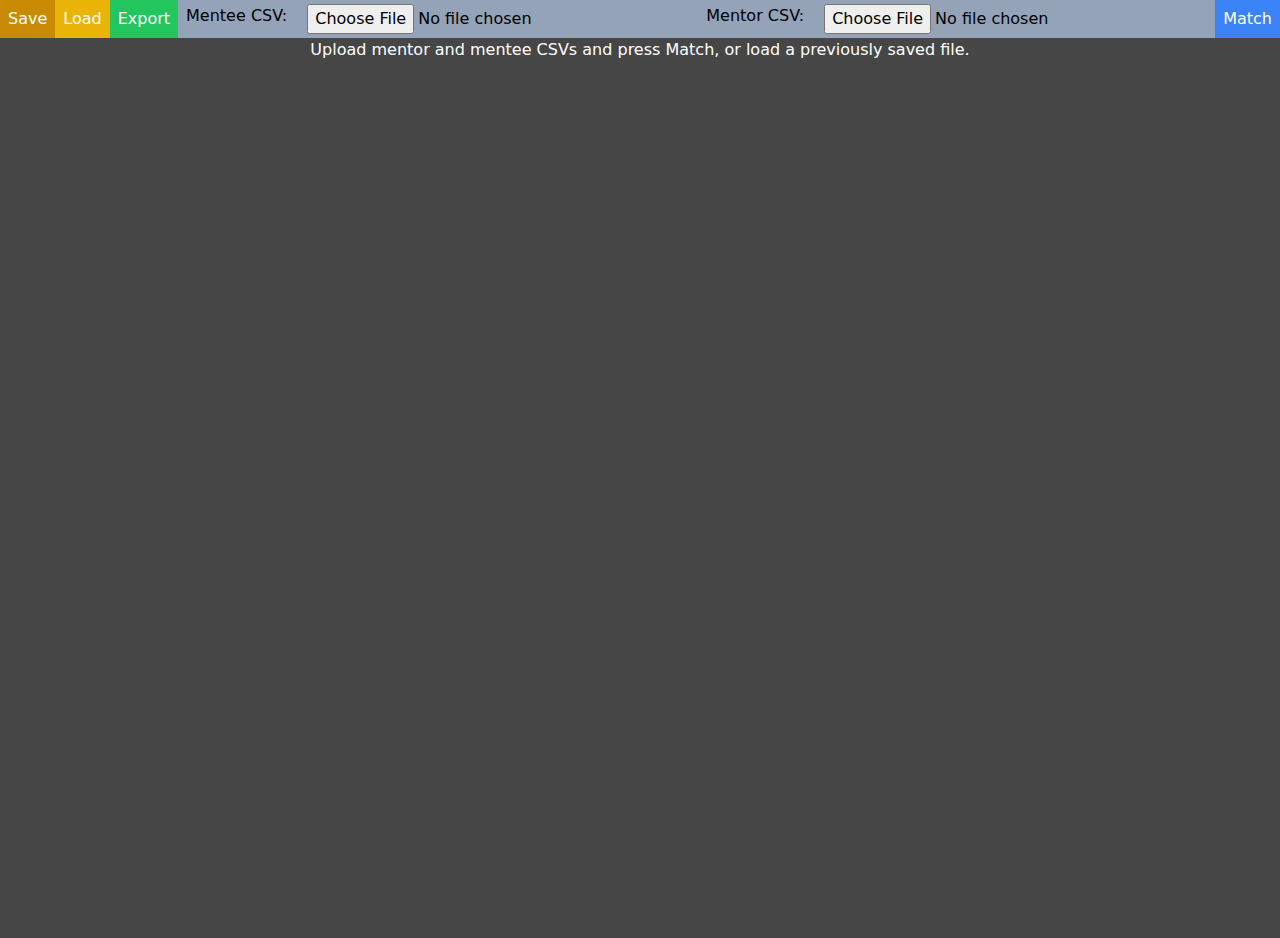
<file: index.html>
<!DOCTYPE html><html lang="en"><head><meta charSet="utf-8"/><meta name="viewport" content="width=device-width, initial-scale=1"/><link rel="stylesheet" href="/_next/static/css/13b041e61ce97c46.css" crossorigin="" data-precedence="next"/><link rel="stylesheet" href="/_next/static/css/fcbe45a05be2942c.css" crossorigin="" data-precedence="next"/><link rel="preload" as="script" fetchPriority="low" href="/_next/static/chunks/webpack-869fab131070ce73.js" crossorigin=""/><script src="/_next/static/chunks/fd9d1056-05aa7c78ba66415b.js" async="" crossorigin=""></script><script src="/_next/static/chunks/472-89def84abeed1be4.js" async="" crossorigin=""></script><script src="/_next/static/chunks/main-app-db33fd9aca3ea1ff.js" async="" crossorigin=""></script><script src="/_next/static/chunks/app/layout-f02b34cbac3a3387.js" async=""></script><script src="/_next/static/chunks/870fdd6f-194402ea65bedfd4.js" async=""></script><script src="/_next/static/chunks/aaea2bcf-abd6624b781af7ca.js" async=""></script><script src="/_next/static/chunks/582-07c64fd1e3d17f39.js" async=""></script><script src="/_next/static/chunks/app/page-a188dce62bd7ca08.js" async=""></script><title>VQC Mentorship Matching</title><link rel="icon" href="/favicon.ico" type="image/x-icon" sizes="16x16"/><script src="/_next/static/chunks/polyfills-c67a75d1b6f99dc8.js" crossorigin="" noModule=""></script></head><body class="font-sans"><div class="flex bg-slate-400"><button class="flex-none bg-yellow-500 hover:bg-yellow-600 text-white py-1 px-2">Save</button><input type="file" style="display:none" accept=".vqc"/><button class="flex-none bg-yellow-500 hover:bg-yellow-600 text-white py-1 px-2">Load</button><button class="flex-none bg-green-500 hover:bg-green-600 text-white py-1 px-2">Export</button><form class="flex flex-auto"><div class="flex-auto flex py-1 px-2"><div class="flex-none">Mentee CSV:</div><input class="flex-auto ms-5 w-48" type="file" id="menteeInput" accept=".csv" name="menteeInput"/></div><div class="flex-auto flex py-1 px-2"><div class="flex-none">Mentor CSV:</div><input class="flex-auto ms-5 w-48" type="file" id="mentorInput" accept=".csv" name="mentorInput"/></div><input type="submit" class="flex-none bg-blue-500 hover:bg-blue-600 text-white py-1 px-2" value="Match"/></form></div><div class="h-screen w-screen"><p class="text-white text-center">Upload mentor and mentee CSVs and press Match, or load a previously saved file.</p><div class="grid lg:grid-cols-4 md:grid-cols-3 sm:grid-cols-2"></div></div><script src="/_next/static/chunks/webpack-869fab131070ce73.js" crossorigin="" async=""></script><script>(self.__next_f=self.__next_f||[]).push([0]);self.__next_f.push([2,null])</script><script>self.__next_f.push([1,"1:HL[\"/_next/static/css/13b041e61ce97c46.css\",\"style\",{\"crossOrigin\":\"\"}]\n2:HL[\"/_next/static/css/fcbe45a05be2942c.css\",\"style\",{\"crossOrigin\":\"\"}]\n0:\"$L3\"\n"])</script><script>self.__next_f.push([1,"4:I[3728,[],\"\"]\n6:I[9928,[],\"\"]\n7:I[7981,[\"185\",\"static/chunks/app/layout-f02b34cbac3a3387.js\"],\"\"]\n8:I[6954,[],\"\"]\n9:I[7264,[],\"\"]\nb:I[8297,[],\"\"]\nc:I[4206,[\"676\",\"static/chunks/870fdd6f-194402ea65bedfd4.js\",\"218\",\"static/chunks/aaea2bcf-abd6624b781af7ca.js\",\"582\",\"static/chunks/582-07c64fd1e3d17f39.js\",\"931\",\"static/chunks/app/page-a188dce62bd7ca08.js\"],\"\"]\nd:{}\n"])</script><script>self.__next_f.push([1,"3:[[[\"$\",\"link\",\"0\",{\"rel\":\"stylesheet\",\"href\":\"/_next/static/css/13b041e61ce97c46.css\",\"precedence\":\"next\",\"crossOrigin\":\"\"}],[\"$\",\"link\",\"1\",{\"rel\":\"stylesheet\",\"href\":\"/_next/static/css/fcbe45a05be2942c.css\",\"precedence\":\"next\",\"crossOrigin\":\"\"}]],[\"$\",\"$L4\",null,{\"buildId\":\"aGxKyFt-IiEhGXHJUlVPC\",\"assetPrefix\":\"\",\"initialCanonicalUrl\":\"/\",\"initialTree\":[\"\",{\"children\":[\"__PAGE__\",{}]},\"$undefined\",\"$undefined\",true],\"initialHead\":[false,\"$L5\"],\"globalErrorComponent\":\"$6\",\"children\":[null,[\"$\",\"$L7\",null,{\"children\":[\"$\",\"$L8\",null,{\"parallelRouterKey\":\"children\",\"segmentPath\":[\"children\"],\"loading\":\"$undefined\",\"loadingStyles\":\"$undefined\",\"loadingScripts\":\"$undefined\",\"hasLoading\":false,\"error\":\"$undefined\",\"errorStyles\":\"$undefined\",\"errorScripts\":\"$undefined\",\"template\":[\"$\",\"$L9\",null,{}],\"templateStyles\":\"$undefined\",\"templateScripts\":\"$undefined\",\"notFound\":[[\"$\",\"title\",null,{\"children\":\"404: This page could not be found.\"}],[\"$\",\"div\",null,{\"style\":{\"fontFamily\":\"system-ui,\\\"Segoe UI\\\",Roboto,Helvetica,Arial,sans-serif,\\\"Apple Color Emoji\\\",\\\"Segoe UI Emoji\\\"\",\"height\":\"100vh\",\"textAlign\":\"center\",\"display\":\"flex\",\"flexDirection\":\"column\",\"alignItems\":\"center\",\"justifyContent\":\"center\"},\"children\":[\"$\",\"div\",null,{\"children\":[[\"$\",\"style\",null,{\"dangerouslySetInnerHTML\":{\"__html\":\"body{color:#000;background:#fff;margin:0}.next-error-h1{border-right:1px solid rgba(0,0,0,.3)}@media (prefers-color-scheme:dark){body{color:#fff;background:#000}.next-error-h1{border-right:1px solid rgba(255,255,255,.3)}}\"}}],[\"$\",\"h1\",null,{\"className\":\"next-error-h1\",\"style\":{\"display\":\"inline-block\",\"margin\":\"0 20px 0 0\",\"padding\":\"0 23px 0 0\",\"fontSize\":24,\"fontWeight\":500,\"verticalAlign\":\"top\",\"lineHeight\":\"49px\"},\"children\":\"404\"}],[\"$\",\"div\",null,{\"style\":{\"display\":\"inline-block\"},\"children\":[\"$\",\"h2\",null,{\"style\":{\"fontSize\":14,\"fontWeight\":400,\"lineHeight\":\"49px\",\"margin\":0},\"children\":\"This page could not be found.\"}]}]]}]}]],\"notFoundStyles\":[],\"initialChildNode\":[\"$La\",[\"$\",\"$Lb\",null,{\"propsForComponent\":{\"params\":{}},\"Component\":\"$c\",\"isStaticGeneration\":true}],null],\"childPropSegment\":\"__PAGE__\",\"styles\":null}],\"params\":\"$d\"}],null]}]]\n"])</script><script>self.__next_f.push([1,"5:[[\"$\",\"meta\",\"0\",{\"name\":\"viewport\",\"content\":\"width=device-width, initial-scale=1\"}],[\"$\",\"meta\",\"1\",{\"charSet\":\"utf-8\"}],[\"$\",\"link\",\"2\",{\"rel\":\"icon\",\"href\":\"/favicon.ico\",\"type\":\"image/x-icon\",\"sizes\":\"16x16\"}]]\na:null\n"])</script><script>self.__next_f.push([1,""])</script></body></html>
</file>
<file: _next/static/css/fcbe45a05be2942c.css>
/*
! tailwindcss v3.3.5 | MIT License | https://tailwindcss.com
*/*,:after,:before{box-sizing:border-box;border:0 solid #e5e7eb}:after,:before{--tw-content:""}html{line-height:1.5;-webkit-text-size-adjust:100%;-moz-tab-size:4;-o-tab-size:4;tab-size:4;font-family:ui-sans-serif,system-ui,-apple-system,BlinkMacSystemFont,Segoe UI,Roboto,Helvetica Neue,Arial,Noto Sans,sans-serif,Apple Color Emoji,Segoe UI Emoji,Segoe UI Symbol,Noto Color Emoji;font-feature-settings:normal;font-variation-settings:normal}body{margin:0;line-height:inherit}hr{height:0;color:inherit;border-top-width:1px}abbr:where([title]){-webkit-text-decoration:underline dotted;text-decoration:underline dotted}h1,h2,h3,h4,h5,h6{font-size:inherit;font-weight:inherit}a{color:inherit;text-decoration:inherit}b,strong{font-weight:bolder}code,kbd,pre,samp{font-family:ui-monospace,SFMono-Regular,Menlo,Monaco,Consolas,Liberation Mono,Courier New,monospace;font-size:1em}small{font-size:80%}sub,sup{font-size:75%;line-height:0;position:relative;vertical-align:baseline}sub{bottom:-.25em}sup{top:-.5em}table{text-indent:0;border-color:inherit;border-collapse:collapse}button,input,optgroup,select,textarea{font-family:inherit;font-feature-settings:inherit;font-variation-settings:inherit;font-size:100%;font-weight:inherit;line-height:inherit;color:inherit;margin:0;padding:0}button,select{text-transform:none}[type=button],[type=reset],[type=submit],button{-webkit-appearance:button;background-color:transparent;background-image:none}:-moz-focusring{outline:auto}:-moz-ui-invalid{box-shadow:none}progress{vertical-align:baseline}::-webkit-inner-spin-button,::-webkit-outer-spin-button{height:auto}[type=search]{-webkit-appearance:textfield;outline-offset:-2px}::-webkit-search-decoration{-webkit-appearance:none}::-webkit-file-upload-button{-webkit-appearance:button;font:inherit}summary{display:list-item}blockquote,dd,dl,figure,h1,h2,h3,h4,h5,h6,hr,p,pre{margin:0}fieldset{margin:0}fieldset,legend{padding:0}menu,ol,ul{list-style:none;margin:0;padding:0}dialog{padding:0}textarea{resize:vertical}input::-moz-placeholder,textarea::-moz-placeholder{opacity:1;color:#9ca3af}input::placeholder,textarea::placeholder{opacity:1;color:#9ca3af}[role=button],button{cursor:pointer}:disabled{cursor:default}audio,canvas,embed,iframe,img,object,svg,video{display:block;vertical-align:middle}img,video{max-width:100%;height:auto}[hidden]{display:none}*,:after,:before{--tw-border-spacing-x:0;--tw-border-spacing-y:0;--tw-translate-x:0;--tw-translate-y:0;--tw-rotate:0;--tw-skew-x:0;--tw-skew-y:0;--tw-scale-x:1;--tw-scale-y:1;--tw-pan-x: ;--tw-pan-y: ;--tw-pinch-zoom: ;--tw-scroll-snap-strictness:proximity;--tw-gradient-from-position: ;--tw-gradient-via-position: ;--tw-gradient-to-position: ;--tw-ordinal: ;--tw-slashed-zero: ;--tw-numeric-figure: ;--tw-numeric-spacing: ;--tw-numeric-fraction: ;--tw-ring-inset: ;--tw-ring-offset-width:0px;--tw-ring-offset-color:#fff;--tw-ring-color:rgba(59,130,246,.5);--tw-ring-offset-shadow:0 0 #0000;--tw-ring-shadow:0 0 #0000;--tw-shadow:0 0 #0000;--tw-shadow-colored:0 0 #0000;--tw-blur: ;--tw-brightness: ;--tw-contrast: ;--tw-grayscale: ;--tw-hue-rotate: ;--tw-invert: ;--tw-saturate: ;--tw-sepia: ;--tw-drop-shadow: ;--tw-backdrop-blur: ;--tw-backdrop-brightness: ;--tw-backdrop-contrast: ;--tw-backdrop-grayscale: ;--tw-backdrop-hue-rotate: ;--tw-backdrop-invert: ;--tw-backdrop-opacity: ;--tw-backdrop-saturate: ;--tw-backdrop-sepia: }::backdrop{--tw-border-spacing-x:0;--tw-border-spacing-y:0;--tw-translate-x:0;--tw-translate-y:0;--tw-rotate:0;--tw-skew-x:0;--tw-skew-y:0;--tw-scale-x:1;--tw-scale-y:1;--tw-pan-x: ;--tw-pan-y: ;--tw-pinch-zoom: ;--tw-scroll-snap-strictness:proximity;--tw-gradient-from-position: ;--tw-gradient-via-position: ;--tw-gradient-to-position: ;--tw-ordinal: ;--tw-slashed-zero: ;--tw-numeric-figure: ;--tw-numeric-spacing: ;--tw-numeric-fraction: ;--tw-ring-inset: ;--tw-ring-offset-width:0px;--tw-ring-offset-color:#fff;--tw-ring-color:rgba(59,130,246,.5);--tw-ring-offset-shadow:0 0 #0000;--tw-ring-shadow:0 0 #0000;--tw-shadow:0 0 #0000;--tw-shadow-colored:0 0 #0000;--tw-blur: ;--tw-brightness: ;--tw-contrast: ;--tw-grayscale: ;--tw-hue-rotate: ;--tw-invert: ;--tw-saturate: ;--tw-sepia: ;--tw-drop-shadow: ;--tw-backdrop-blur: ;--tw-backdrop-brightness: ;--tw-backdrop-contrast: ;--tw-backdrop-grayscale: ;--tw-backdrop-hue-rotate: ;--tw-backdrop-invert: ;--tw-backdrop-opacity: ;--tw-backdrop-saturate: ;--tw-backdrop-sepia: }.fixed{position:fixed}.absolute{position:absolute}.inset-0{inset:0}.left-0{left:0}.top-0{top:0}.z-10{z-index:10}.float-right{float:right}.m-1{margin:.25rem}.m-2{margin:.5rem}.mr-2{margin-right:.5rem}.ms-5{margin-inline-start:1.25rem}.mt-4{margin-top:1rem}.flex{display:flex}.grid{display:grid}.h-full{height:100%}.h-screen{height:100vh}.max-h-full{max-height:100%}.w-48{width:12rem}.w-full{width:100%}.w-screen{width:100vw}.flex-auto{flex:1 1 auto}.flex-none{flex:none}.flex-wrap{flex-wrap:wrap}.items-center{align-items:center}.justify-center{justify-content:center}.divide-y>:not([hidden])~:not([hidden]){--tw-divide-y-reverse:0;border-top-width:calc(1px * calc(1 - var(--tw-divide-y-reverse)));border-bottom-width:calc(1px * var(--tw-divide-y-reverse))}.divide-solid>:not([hidden])~:not([hidden]){border-style:solid}.divide-indigo-400>:not([hidden])~:not([hidden]){--tw-divide-opacity:1;border-color:rgb(129 140 248/var(--tw-divide-opacity))}.divide-purple-900>:not([hidden])~:not([hidden]){--tw-divide-opacity:1;border-color:rgb(88 28 135/var(--tw-divide-opacity))}.overflow-y-auto{overflow-y:auto}.rounded{border-radius:.25rem}.rounded-lg{border-radius:.5rem}.rounded-md{border-radius:.375rem}.border-2{border-width:2px}.border-4{border-width:4px}.border-solid{border-style:solid}.border-black{--tw-border-opacity:1;border-color:rgb(0 0 0/var(--tw-border-opacity))}.border-pink-700{--tw-border-opacity:1;border-color:rgb(190 24 93/var(--tw-border-opacity))}.bg-blue-500{--tw-bg-opacity:1;background-color:rgb(59 130 246/var(--tw-bg-opacity))}.bg-gray-800{--tw-bg-opacity:1;background-color:rgb(31 41 55/var(--tw-bg-opacity))}.bg-green-500{--tw-bg-opacity:1;background-color:rgb(34 197 94/var(--tw-bg-opacity))}.bg-pink-600{--tw-bg-opacity:1;background-color:rgb(219 39 119/var(--tw-bg-opacity))}.bg-red-500{--tw-bg-opacity:1;background-color:rgb(239 68 68/var(--tw-bg-opacity))}.bg-slate-100{--tw-bg-opacity:1;background-color:rgb(241 245 249/var(--tw-bg-opacity))}.bg-slate-400{--tw-bg-opacity:1;background-color:rgb(148 163 184/var(--tw-bg-opacity))}.bg-white{--tw-bg-opacity:1;background-color:rgb(255 255 255/var(--tw-bg-opacity))}.bg-yellow-500{--tw-bg-opacity:1;background-color:rgb(234 179 8/var(--tw-bg-opacity))}.p-1{padding:.25rem}.p-2{padding:.5rem}.p-4{padding:1rem}.p-8{padding:2rem}.px-2{padding-left:.5rem;padding-right:.5rem}.px-4{padding-left:1rem;padding-right:1rem}.py-1{padding-top:.25rem;padding-bottom:.25rem}.py-2{padding-top:.5rem;padding-bottom:.5rem}.text-center{text-align:center}.font-sans{font-family:ui-sans-serif,system-ui,-apple-system,BlinkMacSystemFont,Segoe UI,Roboto,Helvetica Neue,Arial,Noto Sans,sans-serif,Apple Color Emoji,Segoe UI Emoji,Segoe UI Symbol,Noto Color Emoji}.text-sm{font-size:.875rem;line-height:1.25rem}.text-xs{font-size:.75rem;line-height:1rem}.font-bold{font-weight:700}.text-white{--tw-text-opacity:1;color:rgb(255 255 255/var(--tw-text-opacity))}.opacity-75{opacity:.75}.filter{filter:var(--tw-blur) var(--tw-brightness) var(--tw-contrast) var(--tw-grayscale) var(--tw-hue-rotate) var(--tw-invert) var(--tw-saturate) var(--tw-sepia) var(--tw-drop-shadow)}:root{--foreground-rgb:0,0,0;--background-rgb:70,70,70}@media (prefers-color-scheme:dark){:root{--foreground-rgb:255,255,255;--background-rgb:0,0,0}}body{color:rgb(var(--foreground-rgb));background-color:rgb(var(--background-rgb))}.hover\:cursor-pointer:hover{cursor:pointer}.hover\:border-white:hover{--tw-border-opacity:1;border-color:rgb(255 255 255/var(--tw-border-opacity))}.hover\:bg-blue-600:hover{--tw-bg-opacity:1;background-color:rgb(37 99 235/var(--tw-bg-opacity))}.hover\:bg-green-600:hover{--tw-bg-opacity:1;background-color:rgb(22 163 74/var(--tw-bg-opacity))}.hover\:bg-purple-600:hover{--tw-bg-opacity:1;background-color:rgb(147 51 234/var(--tw-bg-opacity))}.hover\:bg-red-600:hover{--tw-bg-opacity:1;background-color:rgb(220 38 38/var(--tw-bg-opacity))}.hover\:bg-yellow-600:hover{--tw-bg-opacity:1;background-color:rgb(202 138 4/var(--tw-bg-opacity))}@media (min-width:640px){.sm\:grid-cols-2{grid-template-columns:repeat(2,minmax(0,1fr))}}@media (min-width:768px){.md\:grid-cols-3{grid-template-columns:repeat(3,minmax(0,1fr))}}@media (min-width:1024px){.lg\:grid-cols-4{grid-template-columns:repeat(4,minmax(0,1fr))}}
</file>
